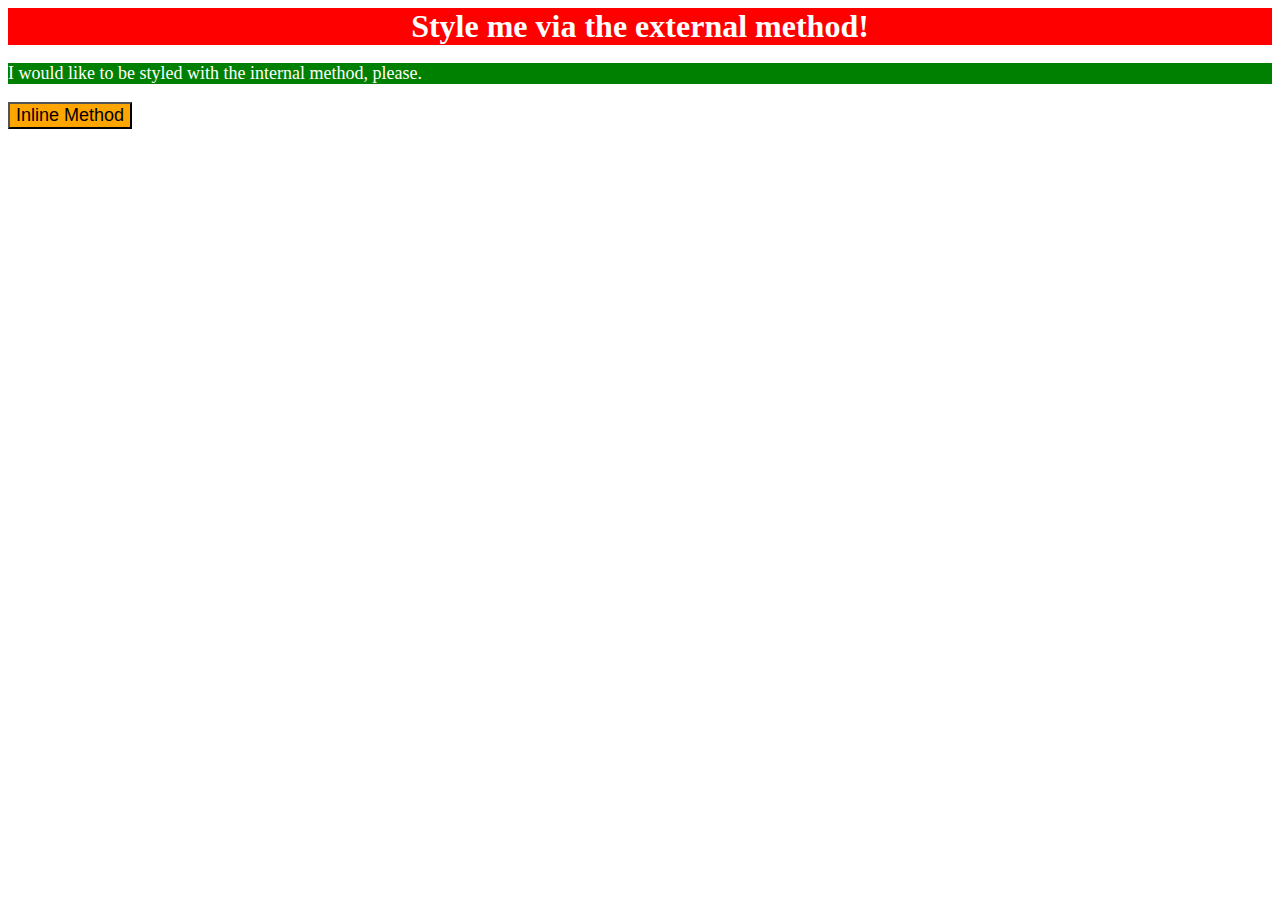
<file: foundations/css1/index.html>
<!DOCTYPE html>
<html lang="en">
<head>
  <meta charset="UTF-8">
  <meta http-equiv="X-UA-Compatible" content="IE=edge">
  <meta name="viewport" content="width=device-width, initial-scale=1.0">
  <title>Methods for Adding CSS</title>
  <link rel="stylesheet" href="styles.css">
  <style>
      p {
          color: white;
          background-color: green;
          font-size: 18px;
      }
  </style>
</head>
<body>
  <div>Style me via the external method!</div>
  <p>I would like to be styled with the internal method, please.</p>
  <button style="color: black; background-color: orange; font-size: 18px;">Inline Method</button>
</body>
</html>
</file>
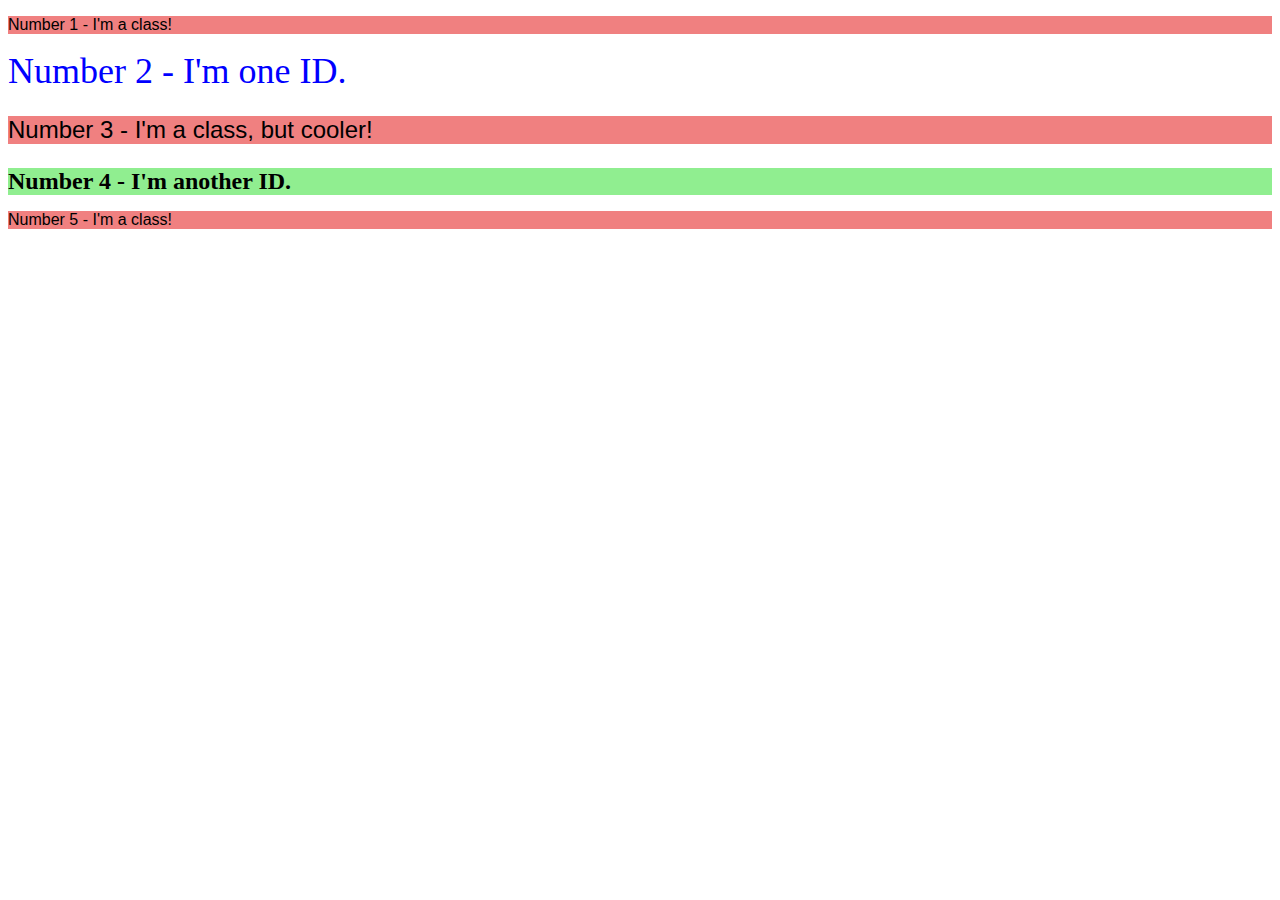
<file: foundations/css2/index.html>
<!DOCTYPE html>
<html lang="en">
<head>
  <meta charset="UTF-8">
  <meta http-equiv="X-UA-Compatible" content="IE=edge">
  <meta name="viewport" content="width=device-width, initial-scale=1.0">
  <title>Class and ID Selectors</title>
  <link rel="stylesheet" href="style.css">
</head>
<body>
  <p class="odd">Number 1 - I'm a class!</p>
  <div class="even" id="two">Number 2 - I'm one ID.</div>
  <p class="odd" id="three">Number 3 - I'm a class, but cooler!</p>
  <div class="even" id="four">Number 4 - I'm another ID.</div>
  <p class="odd">Number 5 - I'm a class!</p>
</body>
</html>
</file>
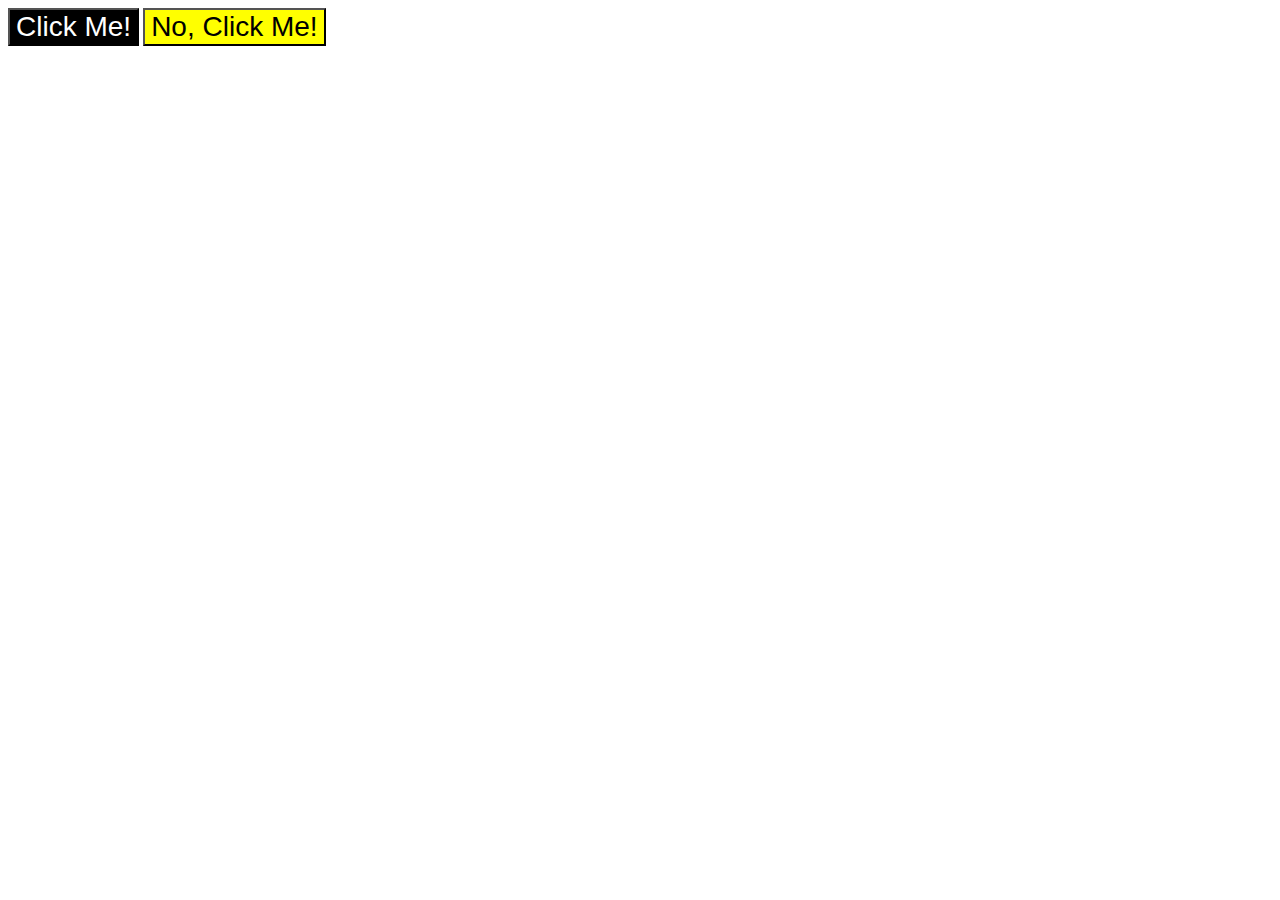
<file: foundations/css3/index.html>
<!DOCTYPE html>
<html lang="en">
<head>
  <meta charset="UTF-8">
  <meta http-equiv="X-UA-Compatible" content="IE=edge">
  <meta name="viewport" content="width=device-width, initial-scale=1.0">
  <title>Grouping Selectors</title>
  <link rel="stylesheet" href="style.css">
</head>
<body>
  <button class="positive">Click Me!</button>
  <button class="negative">No, Click Me!</button>
</body>
</html>
</file>
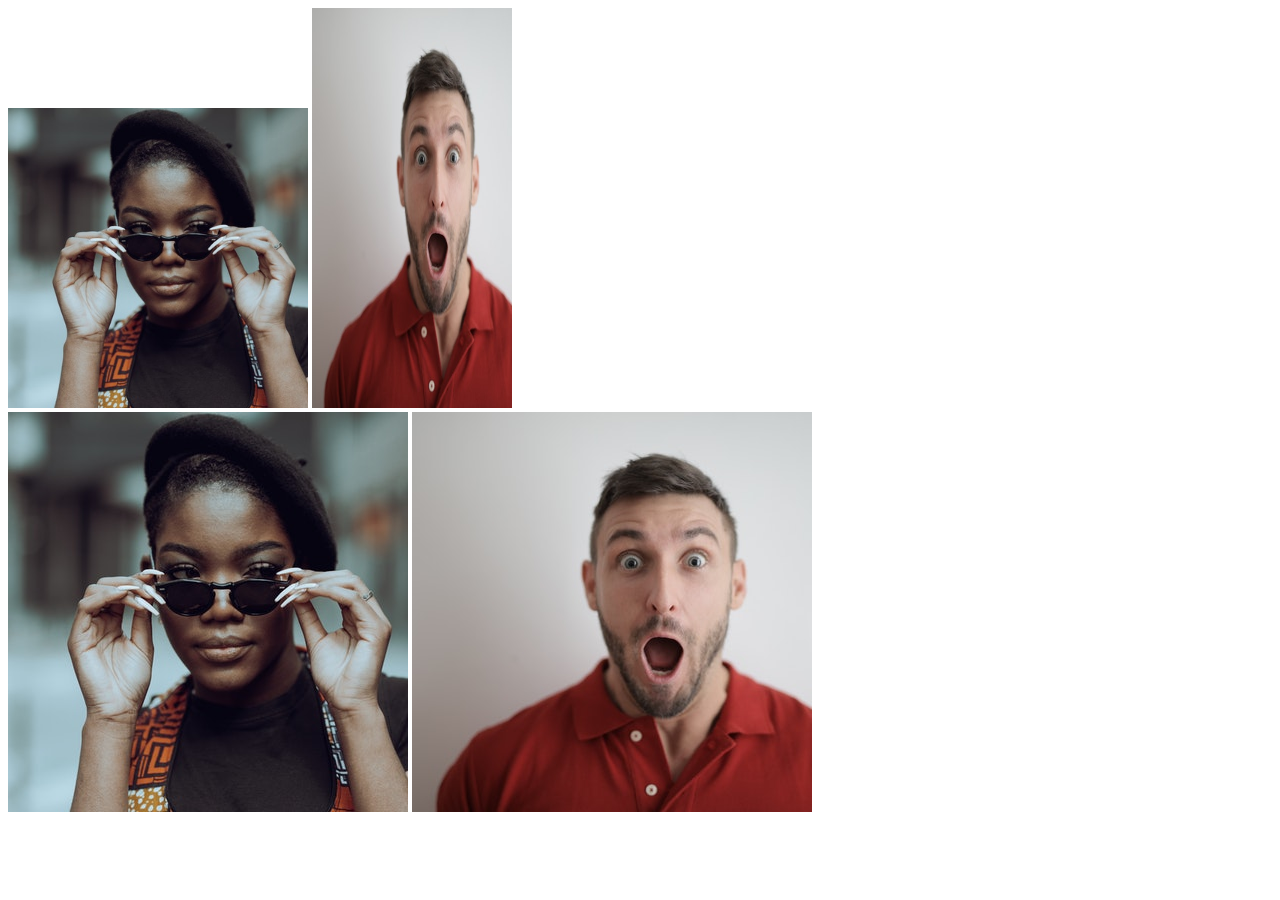
<file: foundations/css4/index.html>
<!DOCTYPE html>
<html lang="en">
<head>
  <meta charset="UTF-8">
  <meta http-equiv="X-UA-Compatible" content="IE=edge">
  <meta name="viewport" content="width=device-width, initial-scale=1.0">
  <title>Chaining Selectors</title>
  <link rel="stylesheet" href="style.css">
</head>
<body>
  <!-- Use the classes BELOW this line -->
  <div>
    <img class="avatar proportioned" src="./pexels-katho-mutodo-8434791.jpeg" alt="">
    <img class="avatar distorted" src="./pexels-andrea-piacquadio-3777931.jpeg" alt="">
  </div>
  <!-- Use the classes ABOVE this line -->
  <div>
    <img class="original proportioned" src="./pexels-katho-mutodo-8434791.jpeg" alt="">
    <img class="original distorted" src="./pexels-andrea-piacquadio-3777931.jpeg" alt="">
  </div>
</body>
</html>
</file>
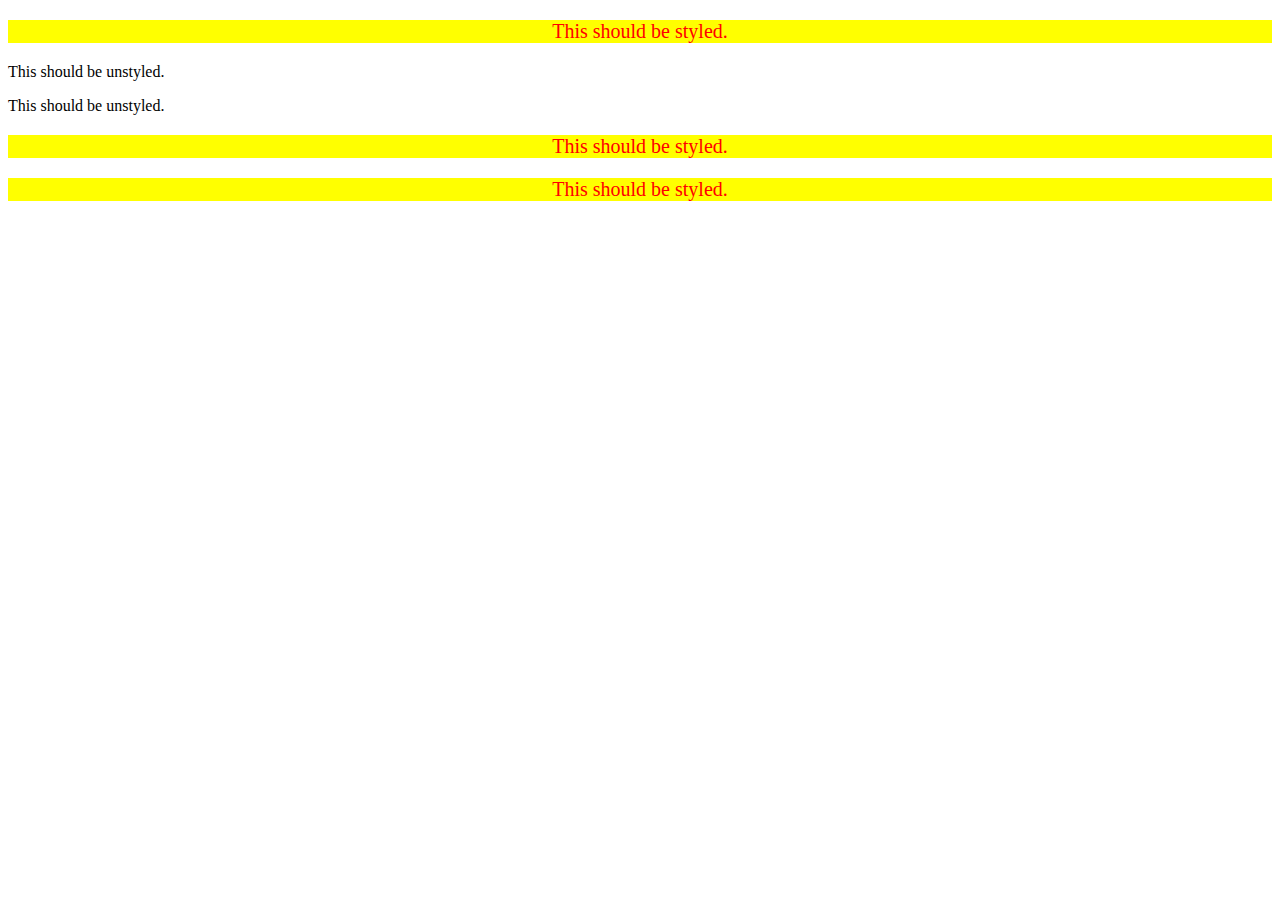
<file: foundations/css5/index.html>
<!DOCTYPE html>
<html lang="en">
<head>
  <meta charset="UTF-8">
  <meta http-equiv="X-UA-Compatible" content="IE=edge">
  <meta name="viewport" content="width=device-width, initial-scale=1.0">
  <title>Descendant Combinator</title>
  <link rel="stylesheet" href="style.css">
</head>
<body>
  <div class="container">
    <p class="text">This should be styled.</p>
  </div>
  <p class="text">This should be unstyled.</p>
  <p class="text">This should be unstyled.</p>
  <div class="container">
    <p class="text">This should be styled.</p>
    <p class="text">This should be styled.</p>
  </div>
</body>
</html>
</file>
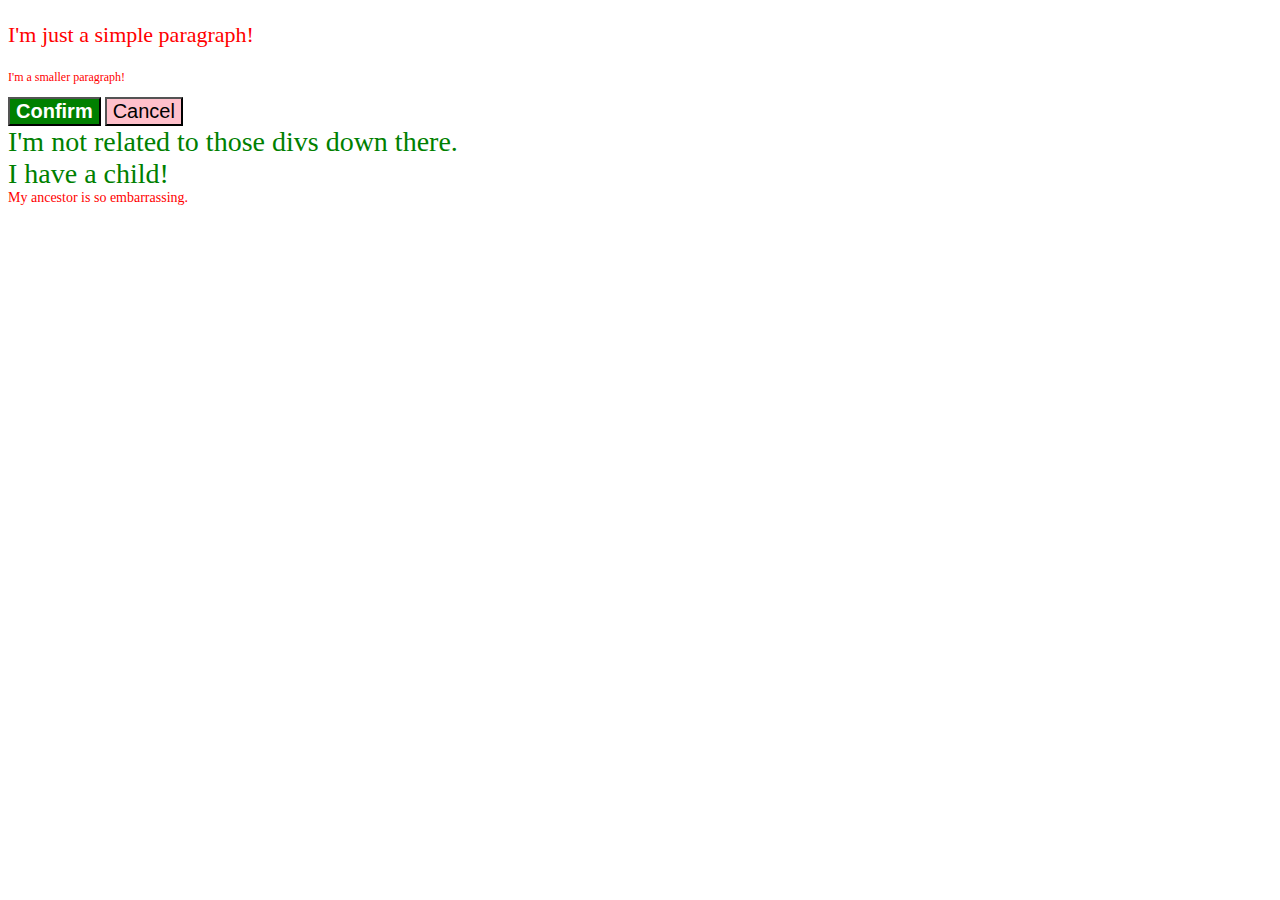
<file: foundations/css6/index.html>
<!DOCTYPE html>
<html lang="en">
<head>
  <meta charset="UTF-8">
  <meta http-equiv="X-UA-Compatible" content="IE=edge">
  <meta name="viewport" content="width=device-width, initial-scale=1.0">
  <title>Fix the Cascade</title>
  <link rel="stylesheet" href="style.css">
</head>
<body>
  <p class="para">I'm just a simple paragraph!</p>
  <p class="para small-para">I'm a smaller paragraph!</p>

  <button id="confirm-button" class="button confirm">Confirm</button>
  <button id="cancel-button" class="button cancel">Cancel</button>

  <div class="text">I'm not related to those divs down there.</div>
  <div class="text">I have a child!
    <div class="text child">My ancestor is so embarrassing.</div>
  </div>
</body>
</html>
</file>
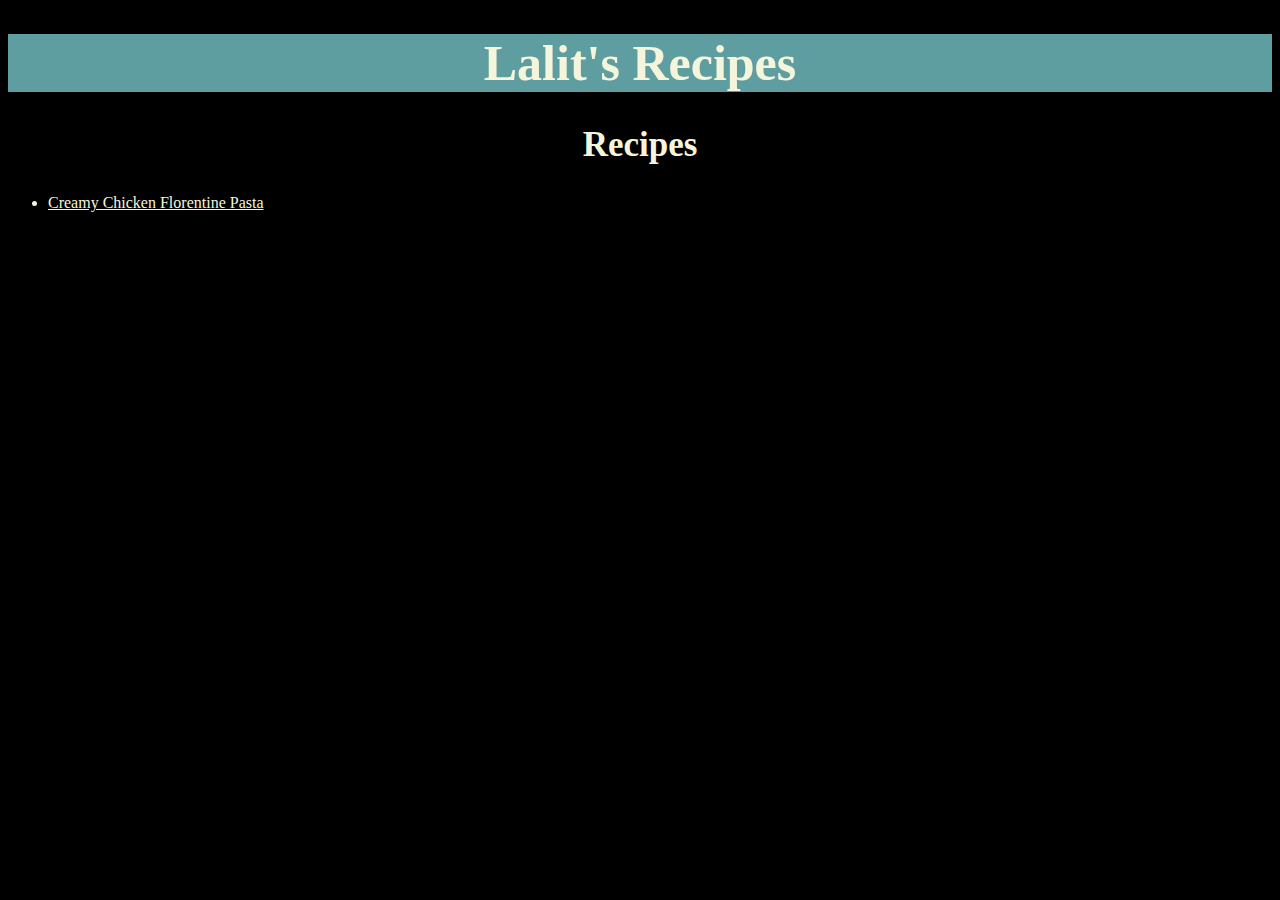
<file: foundations/recipes/index.html>
<!DOCTYPE html>
<html>
<head>
  <title>Page Title</title>
  <meta charset="UTF-8"/>
  <link rel="stylesheet" href="style.css">
</head>
<!-- your html file: -->
<body>
  <h1 class="">Lalit's Recipes</h1>
  
  <h2>Recipes</h2>
  <ul class="recipe-list">
      <li class = "recipe" id="one">
        <a href="floren-pasta.html">Creamy Chicken Florentine Pasta</a>
      </li>
  </ul>

</body>

</html>
</file>
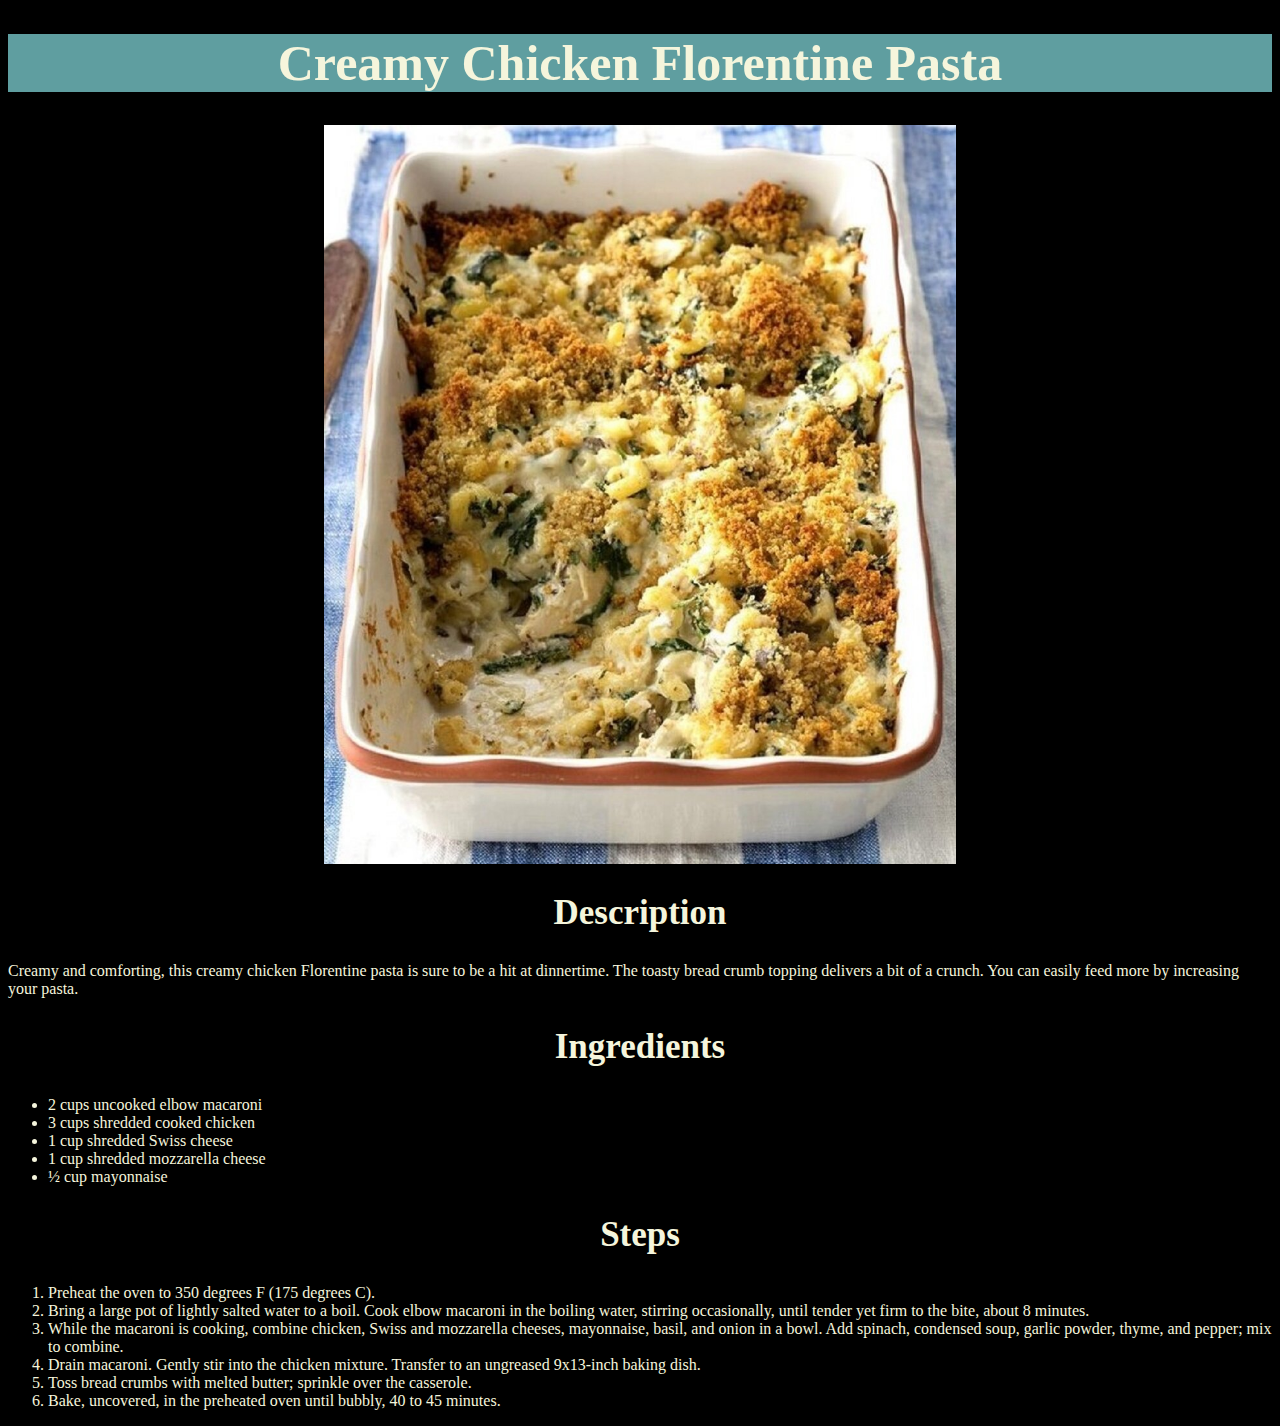
<file: foundations/recipes/floren-pasta.html>
<!DOCTYPE html>
<html>
<head>
  <title>Page Title</title>
  <meta charset="UTF-8"/>
  <link rel="stylesheet" href="style.css"
</head>
<!-- https://www.allrecipes.com/recipe/285990/creamy-chicken-florentine-pasta/ -->
<!-- your html file: -->
<body>
  <h1>Creamy Chicken Florentine Pasta</h1>
  <img src="images/floren-pasta.jpg" alt="Florentine Pasta Image" class="recipe-img">
  <h2>Description</h2>
  
  <p>
    Creamy and comforting, this creamy chicken Florentine pasta is sure to be a hit at dinnertime. 
    The toasty bread crumb topping delivers a bit of a crunch. You can easily feed more by increasing your pasta.
  </p>

  <h2>Ingredients</h2>

  <ul>
      <li>2 cups uncooked elbow macaroni</li>
      <li>3 cups shredded cooked chicken</li>
      <li>1 cup shredded Swiss cheese</li>
      <li>1 cup shredded mozzarella cheese</li>
      <li>½ cup mayonnaise</li>
  </ul>

  <h2>Steps</h2>

  <ol>
      <li>Preheat the oven to 350 degrees F (175 degrees C).</li>
      <li>
        Bring a large pot of lightly salted water to a boil. 
        Cook elbow macaroni in the boiling water, stirring occasionally, until tender yet firm to the bite, about 8 minutes.
      </li>
      <li>While the macaroni is cooking, combine chicken, Swiss and mozzarella cheeses, mayonnaise, basil, and onion in a bowl. Add spinach, condensed soup, garlic powder, thyme, and pepper; mix to combine.</li>
      <li>Drain macaroni. Gently stir into the chicken mixture. Transfer to an ungreased 9x13-inch baking dish.</li>
      <li>
        Toss bread crumbs with melted butter; sprinkle over the casserole.
      </li>
      <li>
        Bake, uncovered, in the preheated oven until bubbly, 40 to 45 minutes.
      </li>
  </ol>

</body>

</html>
</file>
<file: foundations/css1/styles.css>
/* styles.css */

div {
    color: white;
    background-color: red;
    font-size: 32px;
    font-weight: bold;
    text-align: center;
}
</file>
<file: foundations/css2/style.css>
/* styles.css */

.odd {
    background-color: #f08080;
    font-family: Verdana, Geneva, Tahoma, sans-serif;
}

#two {
    color: #0000ff;
    font-size: 36px;
}

#three {
    font-size: 24px;
}

#four {
    background-color: lightgreen;
    font-weight: bold;
    font-size: 24px;
}
</file>
<file: foundations/css3/style.css>
.positive,
.negative {
    font-size: 28px;
    font-family: Helvetica, 'Times New Roman', sans-serif;
}

.positive {
    color: white;
    background-color: black;
}

.negative {
    background-color: yellow;
}
</file>
<file: foundations/css4/style.css>
/* styles.css */

.avatar.proportioned {
    width: 300px;
    height: auto;
}

.avatar.distorted {
    width: 200px;
    height: 400px;
}
</file>
<file: foundations/css5/style.css>
div p {
    background-color: yellow;
    color: red;
    font-size: 20px;
    text-align: center;
}
</file>
<file: foundations/css6/style.css>
.para,
.small-para {
  color: hsl(0, 100%, 50%);
}

.para.small-para {
  font-size: 12px;
}

.para {
  font-size: 22px;
}

#confirm-button {
  background: green;
  color: white;
  font-size: 20px;
  font-weight: bold;
} 

#cancel-button {
  background-color: #ffc0cb;
  color: black;
  font-size: 20px;
}

.text .child {
  color: red;
  font-size: 14px;
}

div.text {
  color: green;
  font-size: 28px;
}
</file>
<file: foundations/recipes/style.css>
/* styles.css */

* {
    background-color: black;
    color: beige;
    font-family: 'Times New Roman', Times, serif;
}

h1,
h2 {
    text-align: center;
}

h1 {
    font-size: 50px;
    background-color: cadetblue;
}

h2 {
    font-size: 35px;
}

.recipe-list {
    text-align: left;
}

.recipe-img {
    display: flex;
    /* width: 200px; */
    height: auto;
    margin-left: auto;
    margin-right: auto;
    width: 50%;
    
}
</file>
